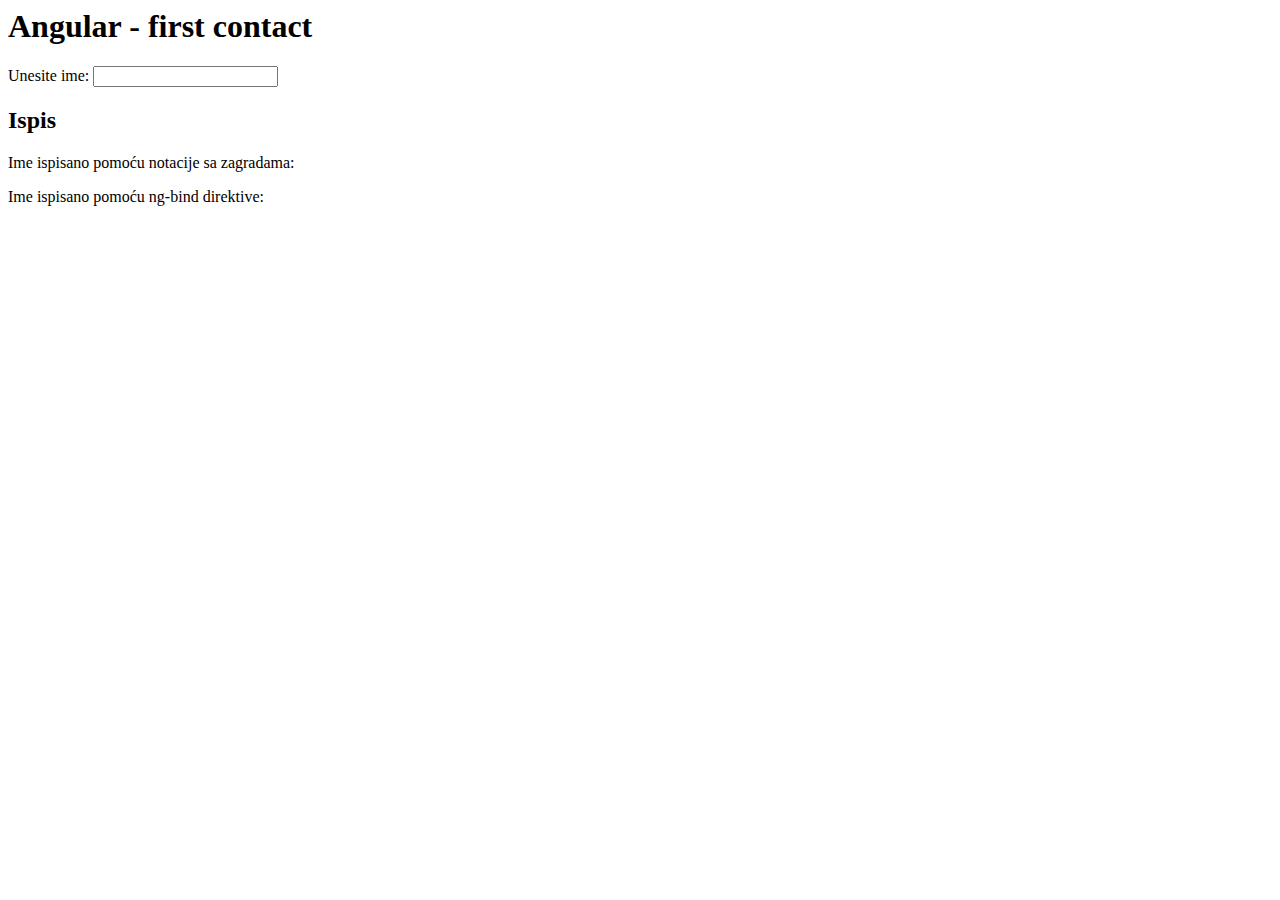
<file: lab6-begin/Angular primeri/P00 - First contact/P0_angular_first_contact.html>
<html>
	<head>
		<meta charset="UTF-8">

		<script src="angular.min.js"></script>
	</head>
	<body ng-app="">
		<h1>Angular - first contact</h1>
		Unesite ime: <input type="text" ng-model="name" />
		<h2>Ispis</h2>
		<p>Ime ispisano pomoću notacije sa zagradama: {{name}}</p>
		<p>Ime ispisano pomoću ng-bind direktive: <span ng-bind="name"></span></p>
	</body>
</html>
</file>
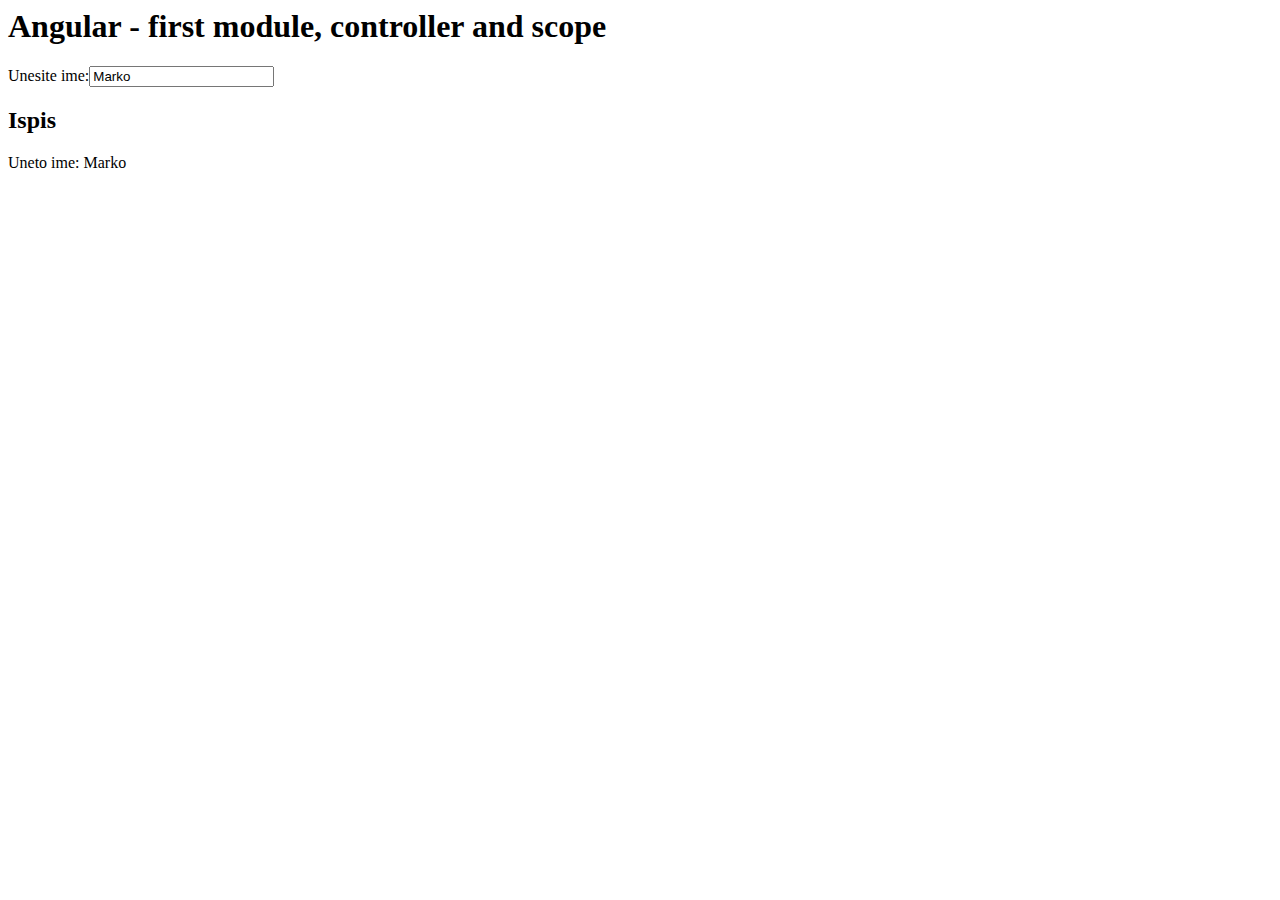
<file: lab6-begin/Angular primeri/P01a - First module and controller with scope/P1_first_view_with_mcs.html>
<html>
	<head>
		<meta charset="UTF-8">

		<script src="angular.min.js"></script>
		<script src="P1_first_module_controller_scope.js"></script>
	</head>
	<body ng-app="first_contact">
		<h1>Angular - first module, controller and scope</h1>
		<div ng-controller="firstController">
			Unesite ime:<input type="text" ng-model="name" />
			<h2>Ispis</h2>
			<p>Uneto ime: {{name}}</p>
		</div>
	</body>
</html>
</file>
